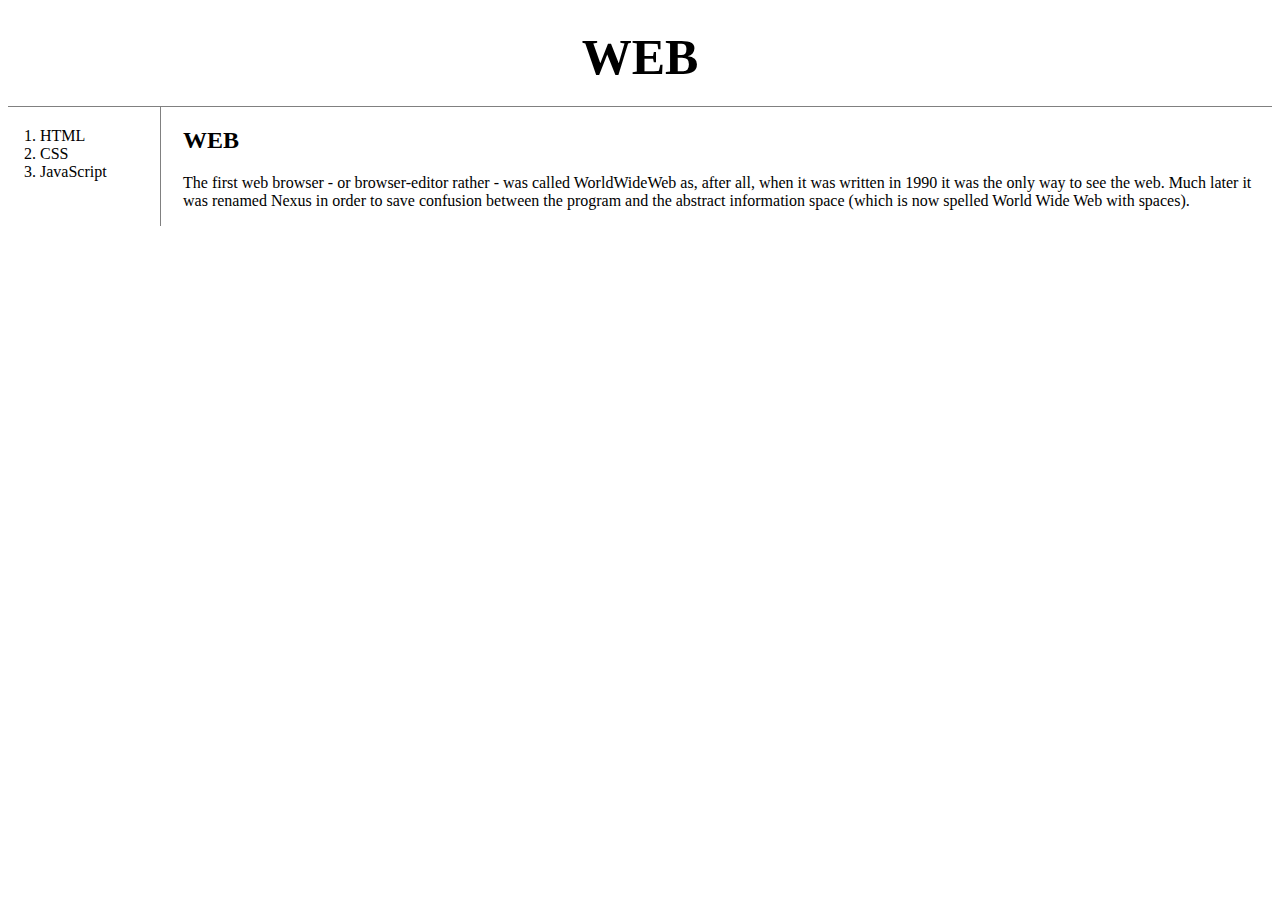
<file: index.html>
<!DOCTYPE html>
<html>
  <head>
    <meta charset="utf-8">
    <title>WEB1 - welcome</title>
    <link rel="stylesheet" href="style.css">
  </head>
  <body>
    <h1><a href="index.html">WEB</a></h1>
  <div id="grid">
      <ol>
        <li><a href="1.html">HTML</a></li>
        <li><a href="2.html">CSS</a></li>
        <li><a href="3.html">JavaScript</a></li>
      </ol>
      <div id="article" >
        <h2>WEB</h2>
        <p>
          The first web browser - or browser-editor rather - was called WorldWideWeb as, after all, when it was written in 1990 it was the only way to see the web. Much later it was renamed Nexus in order to save confusion between the program and the abstract information space (which is now spelled World Wide Web with spaces).
        </p>
      </div>
  </div>
</body>
</html>
</file>
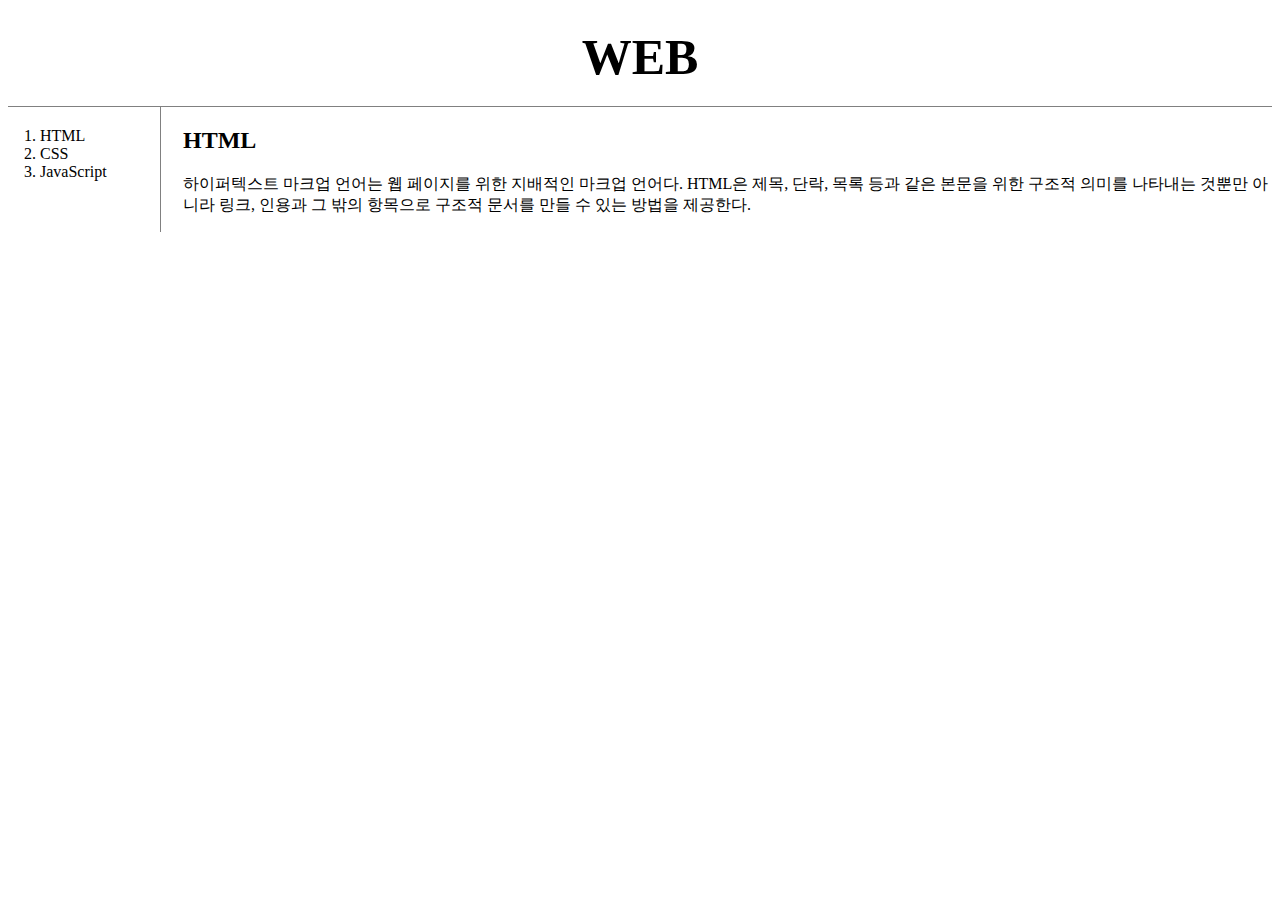
<file: 1.html>
<!DOCTYPE html>
<html>
  <head>
    <title>WEB1 - html</title>
    <meta charset="utf-8">
    <link rel="stylesheet" href="style.css">
  </head>
  <body>
    <h1><a href="index.html">WEB</a></h1>
  <div id="grid">
    <ol>
      <li><a href="1.html">HTML</a></li>
      <li><a href="2.html">CSS</a></li>
      <li><a href="3.html">JavaScript</a></li>
    </ol>
    <div id="article">
      <h2>HTML</h2>
        <p>
          하이퍼텍스트 마크업 언어는 웹 페이지를 위한 지배적인 마크업 언어다. HTML은 제목, 단락, 목록 등과 같은 본문을 위한 구조적 의미를 나타내는 것뿐만 아니라 링크, 인용과 그 밖의 항목으로 구조적 문서를 만들 수 있는 방법을 제공한다.
        </p>
    </div>
  </div>
  </body>
</html>
</file>
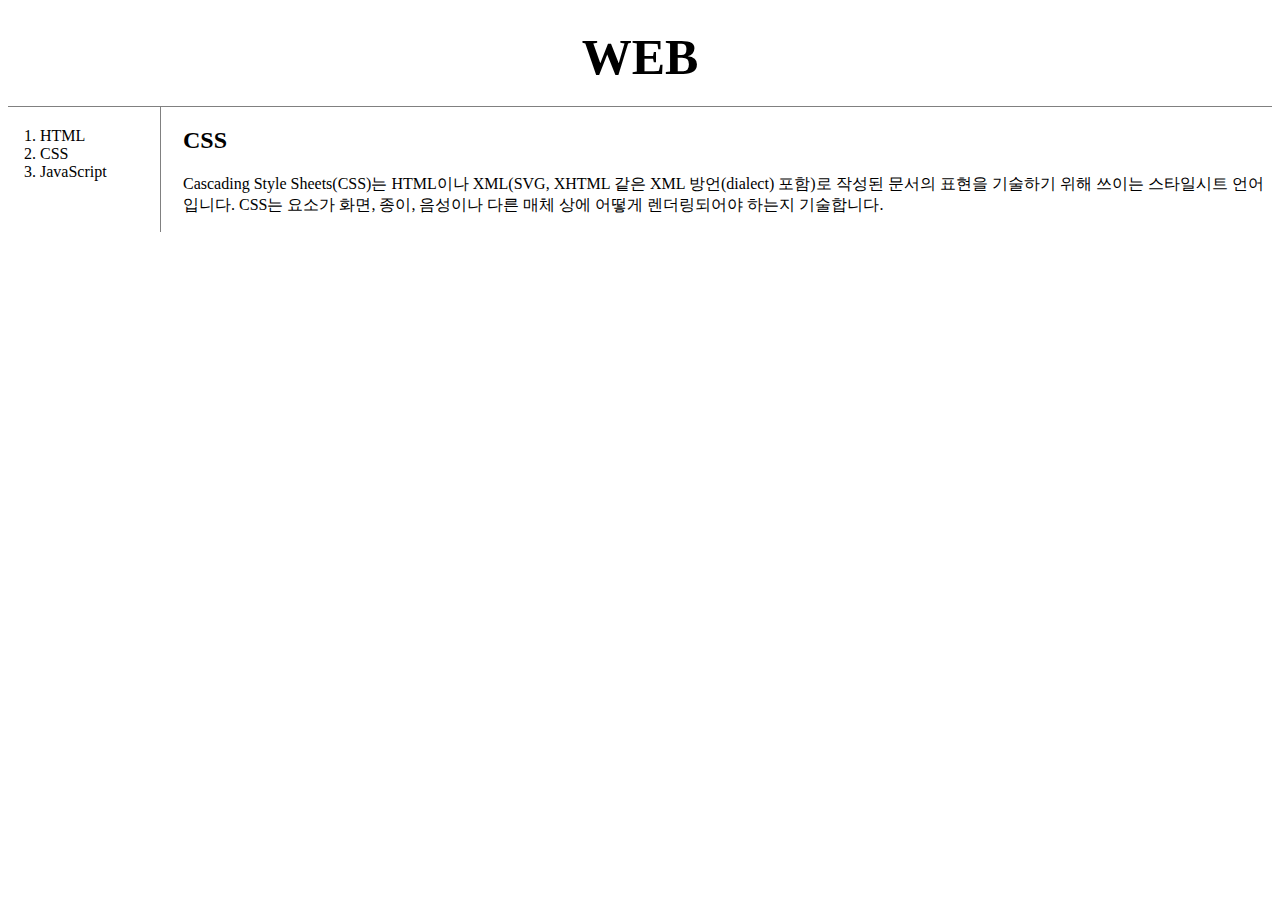
<file: 2.html>
<!DOCTYPE html>
<html>
  <head>
    <title>WEB1 - CSS</title>
    <meta charset="utf-8">
    <link rel="stylesheet" href="style.css">
  </head>
  <body>
    <h1><a href="index.html">WEB</a></h1>
  <div id="grid">
    <ol>
      <li><a href="1.html">HTML</a></li>
      <li><a href="2.html">CSS</a></li>
      <li><a href="3.html">JavaScript</a></li>
    </ol>
    <div id="article">
      <h2>CSS</h2>
        <p>
          Cascading Style Sheets(CSS)는 HTML이나 XML(SVG, XHTML 같은 XML 방언(dialect) 포함)로 작성된 문서의 표현을 기술하기 위해 쓰이는 스타일시트 언어입니다. CSS는 요소가 화면, 종이, 음성이나 다른 매체 상에 어떻게 렌더링되어야 하는지 기술합니다.
        </p>
    </div>
  </div>
  </body>
</html>
</file>
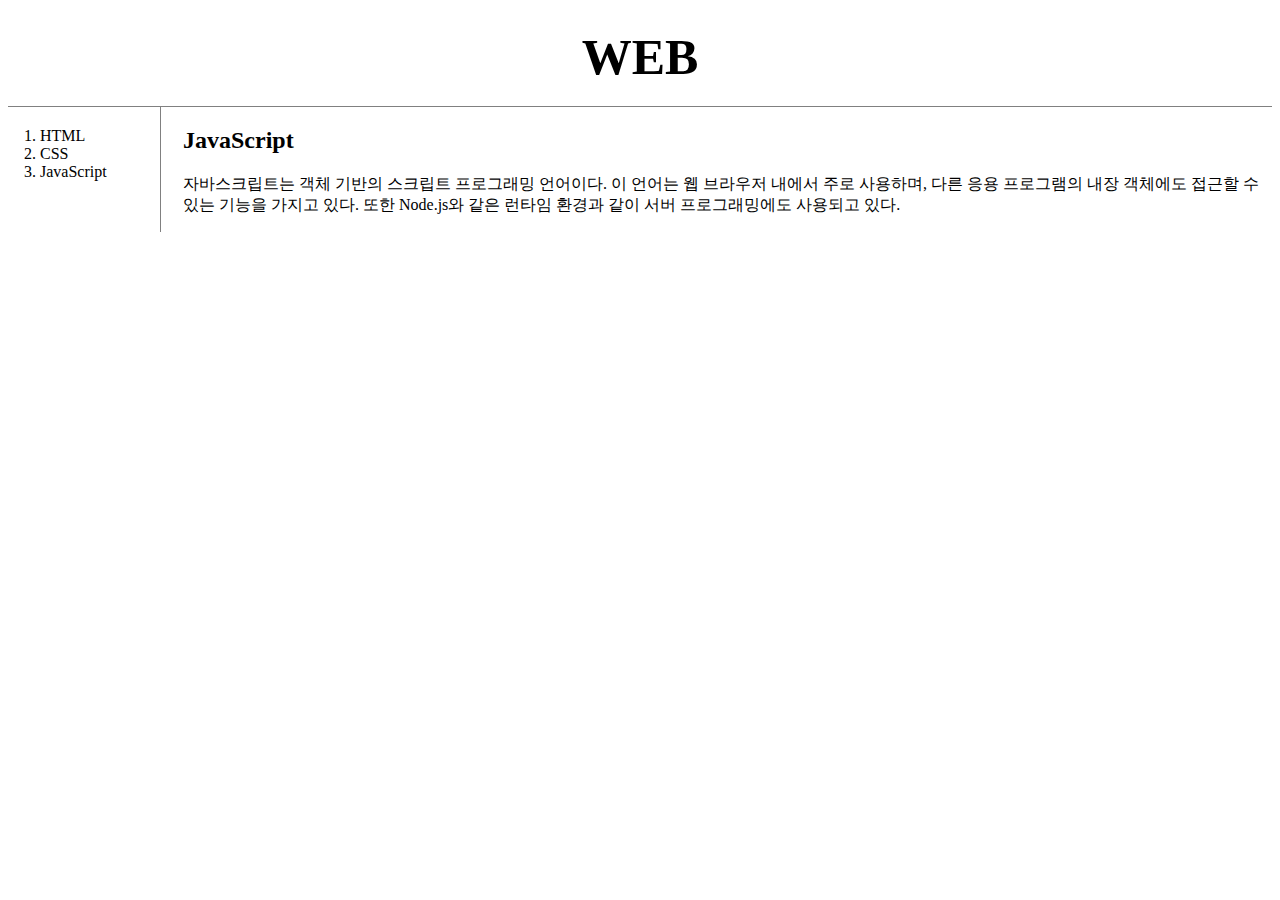
<file: 3.html>
<!DOCTYPE html>

<html>
  <head>
    <title>WEB1 - JavaScript</title>
    <meta charset="utf-8">
    <link rel="stylesheet" href="style.css">
  </head>
  <body>
    <h1><a href="index.html">WEB</a></h1>
      <div id="grid">
        <ol>
          <li><a href="1.html">HTML</a></li>
          <li><a href="2.html">CSS</a></li>
          <li><a href="3.html">JavaScript</a></li>
        </ol>
        <div id="article">
          <h2>JavaScript</h2>
          <p>
            자바스크립트는 객체 기반의 스크립트 프로그래밍 언어이다. 이 언어는 웹 브라우저 내에서 주로 사용하며, 다른 응용 프로그램의 내장 객체에도 접근할 수 있는 기능을 가지고 있다. 또한 Node.js와 같은 런타임 환경과 같이 서버 프로그래밍에도 사용되고 있다.
          </p>
      </div>
    </div>

  </body>
</html>
</file>
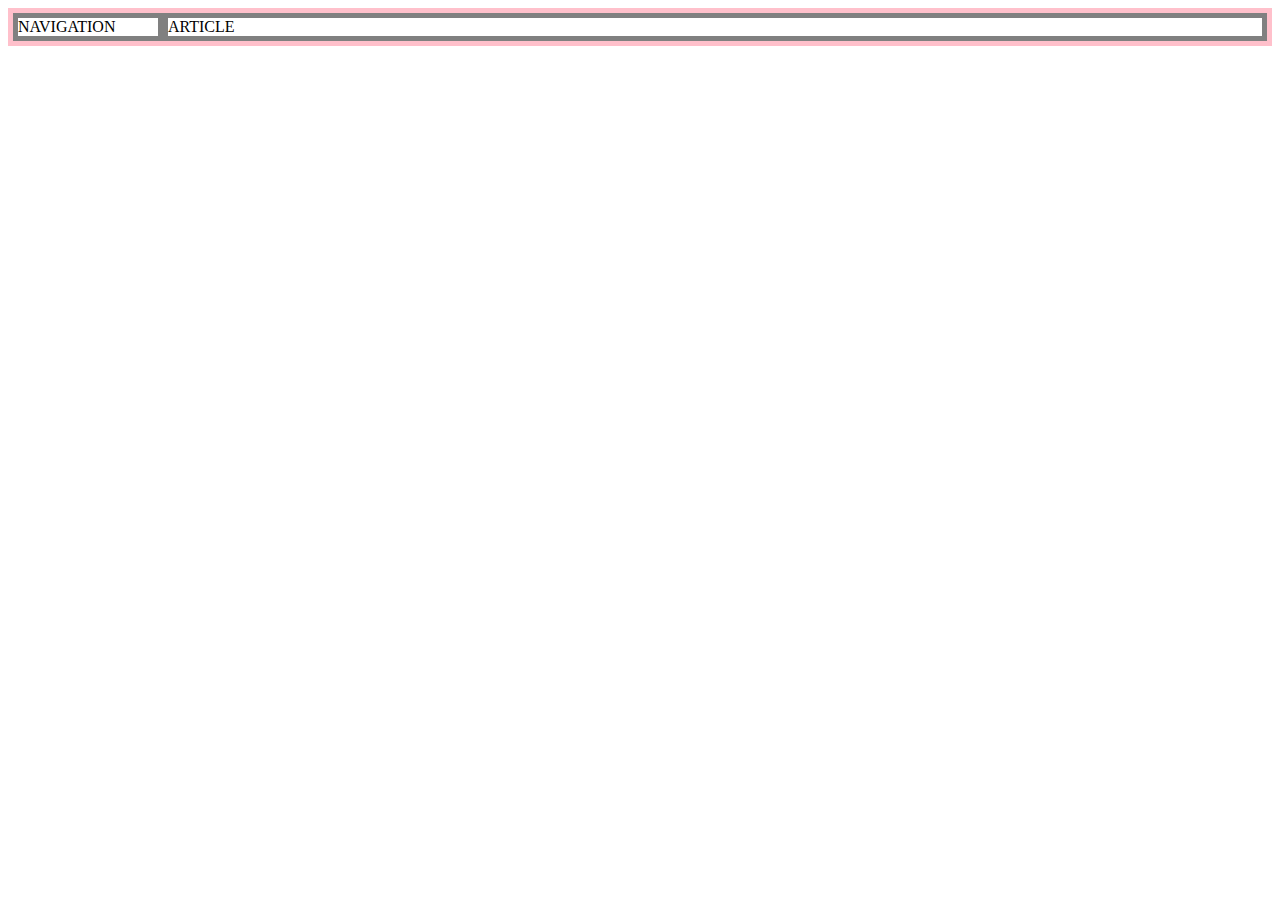
<file: grid.html>
<!DOCTYPE html>
<html>
  <head>
    <meta charset="utf-8">
    <title></title>

    <style>
    #grid {
      border:5px solid pink;
      display:grid;
      grid-template-columns: 150px 1fr;
    }
    div{
      border:5px solid gray;
    }
    </style>
  </head>
  <body>
    <div id="grid">
      <div>NAVIGATION</div>
      <div>ARTICLE</div>
    </div>

  </body>
</html>
</file>
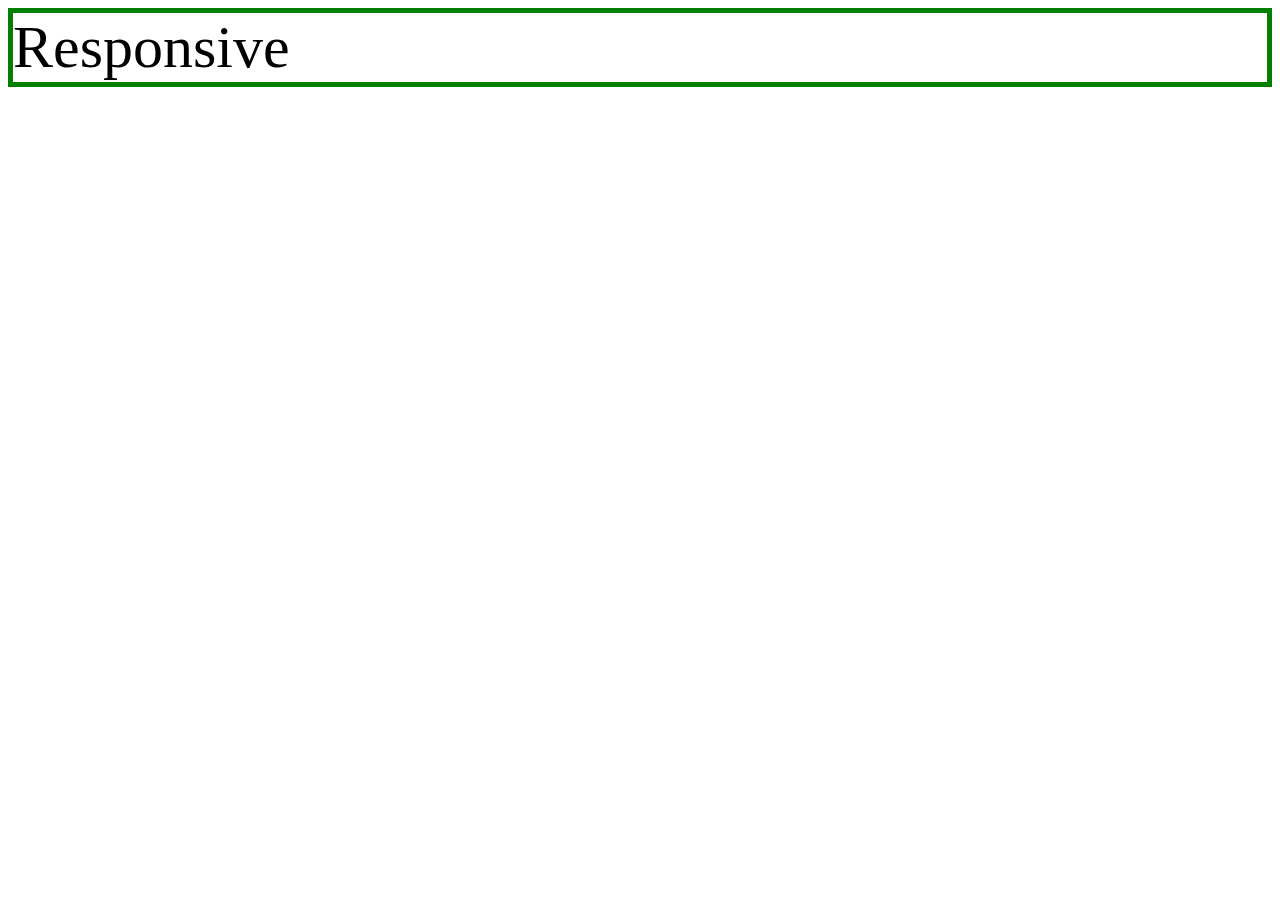
<file: mediaquery.html>
<!DOCTYPE html>
<html>
  <head>
    <meta charset="utf-8">
    <title></title>
    <style>
      div{
        border:5px solid green;
        font-size:60px;
      }
      /*screen width > 800px = min-width:800px
        screen width < 800px = max-width:800px*/
      @media(max-width:800px){
        div{
          display:none;
        }
      }
    </style>
  </head>
  <body>
    <div>
      Responsive
    </div>
  </body>
</html>
</file>
<file: style.css>
<style>
  body{
    margin:0;
  }
  a {
    color:black;
    text-decoration: none;
  }
  h1 {
    font-size: 50px;
    text-align: center;
    border-bottom: 1px solid gray;
    margin: 0;
    padding:20px;
  }
  ol{
    border-right:1px solid gray;
    width : 100px;
    margin: 0;
    padding:20px;
  }
  #grid{
    display: grid;
    grid-template-columns: 150px 1fr;
  }
  #grid ol{
    padding-left: 32px;
  }
  #grid #article{
  padding-left: 25px;
  }
  @media(max-width:800px)
  {
    #grid{
      display: block;
    }
    ol{
      border-right:none;
    }
    h1 {
      border-bottom:none;
    }
  }
</style>
</file>
